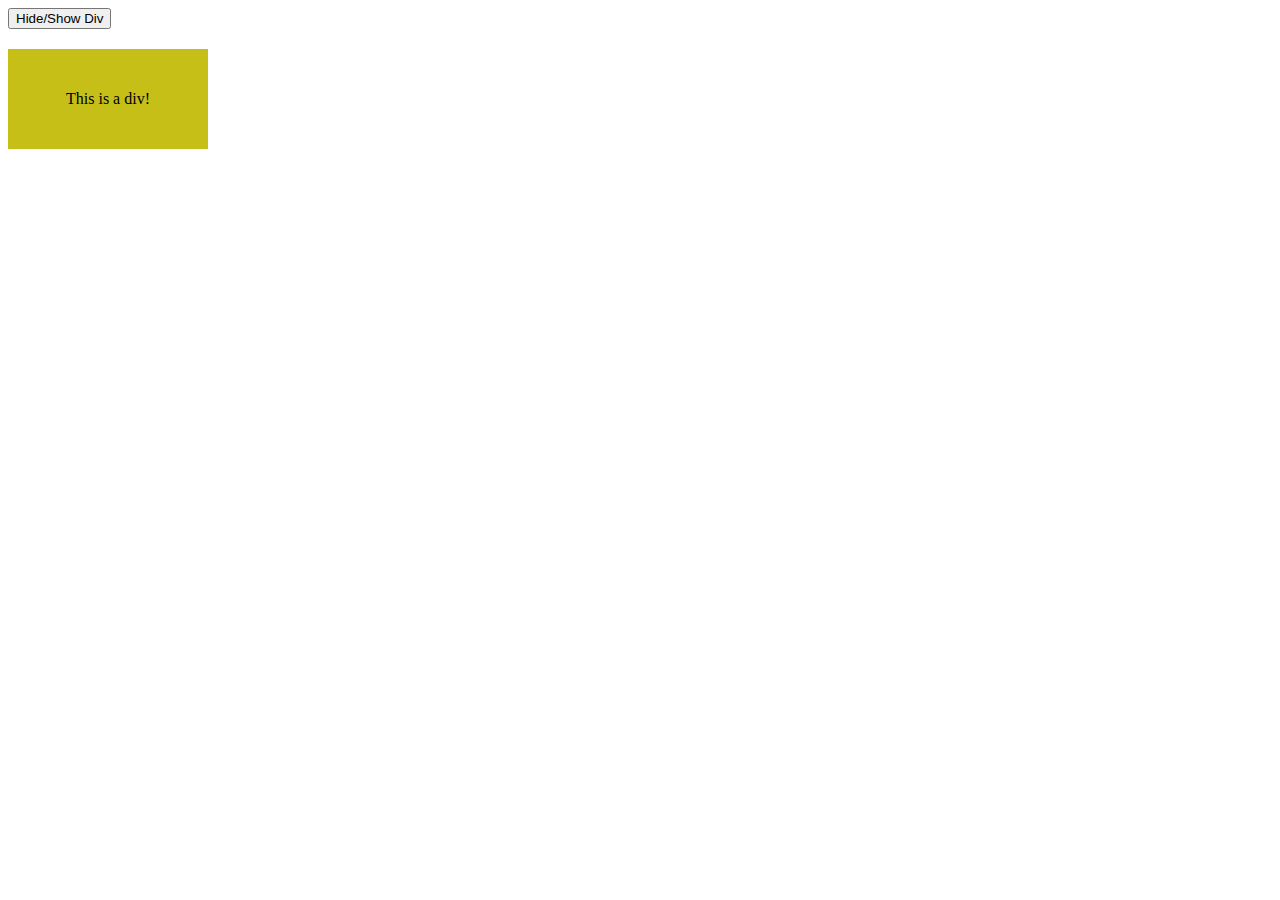
<file: inclass/1031_console/console.html>
<!DOCTYPE html>
<html lang="en">
    <head>
        <meta charset="UTF-8">
        <meta name="viewport" content="width=device-width, initial-scale=1.0">
        <title>Toggle Visibility</title>
        <link rel="stylesheet" href="style.css">
    </head>
    <body>
        <button id="toggleButton">Hide/Show Div</button>
        <div id="myDiv">This is a div!</div>

        <script src="script.js"></script>
    </body>
</html>
</file>
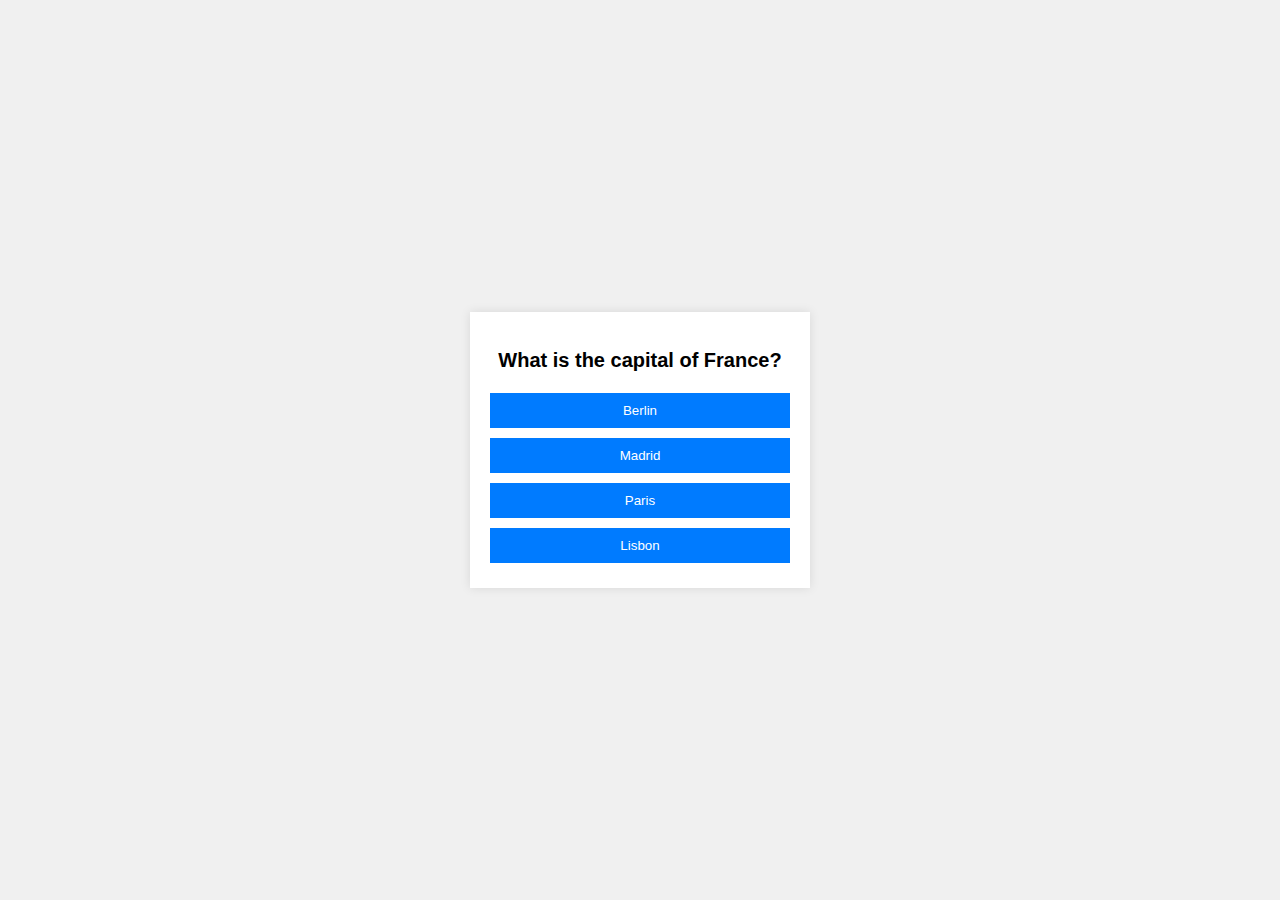
<file: inclass/1031_console/inclass/quiz.html>
<!DOCTYPE html>
<html lang="en">
<head>
  <meta charset="UTF-8">
  <meta name="viewport" content="width=device-width, initial-scale=1.0">
  <title>JavaScript Quiz App</title>
  <link rel="stylesheet" href="style.css">
</head>
<body>
  <div class="quiz-container">
    <h2 id="question">Question text</h2>
    <div class="options">
      <button class="option" onclick="selectAnswer(0)">Option 1</button>
      <button class="option" onclick="selectAnswer(1)">Option 2</button>
      <button class="option" onclick="selectAnswer(2)">Option 3</button>
      <button class="option" onclick="selectAnswer(3)">Option 4</button>
    </div>
    <button id="next-button">Next</button>
  </div>
  <script src="script.js"></script>
</body>
</html>
</file>
<file: inclass/1031_console/style.css>
#myDiv {
    width: 200px;
    height: 100px;
    background-color: rgb(197, 191, 23);
    text-align: center;
    line-height: 100px;
    margin-top: 20px;
    opacity: 1;
    overflow: hidden;
}

#myDiv.hidden {
    opacity: 0;
    height: 0;
}
</file>
<file: inclass/1031_console/inclass/style.css>
/* style.css */
body {
  font-family: Arial, sans-serif;
  display: flex;
  justify-content: center;
  align-items: center;
  height: 100vh;
  margin: 0;
  background-color: #f0f0f0;
}

.quiz-container {
  width: 300px;
  padding: 20px;
  background-color: #ffffff;
  box-shadow: 0px 0px 10px rgba(0, 0, 0, 0.1);
  text-align: center;
}

h2 {
  font-size: 20px;
}

.options {
  display: flex;
  flex-direction: column;
}

.option {
  padding: 10px;
  margin: 5px 0;
  border: none;
  background-color: #007bff;
  color: #fff;
  cursor: pointer;
  transition: background-color 0.3s;
}

.option:hover {
  background-color: #0056b3;
}

/* Added styles for correct and wrong answers */
.option.correct {
  background-color: #033d20;
  pointer-events: none;
}

.option.wrong {
  background-color: #7e0909;
  pointer-events: none;
}

#next-button {
  padding: 10px;
  margin-top: 10px;
  width: 100%;
  border: none;
  background-color: #28a745;
  color: #fff;
  cursor: pointer;
  display: none;
}

#next-button:hover {
  background-color: #218838;
}
</file>
